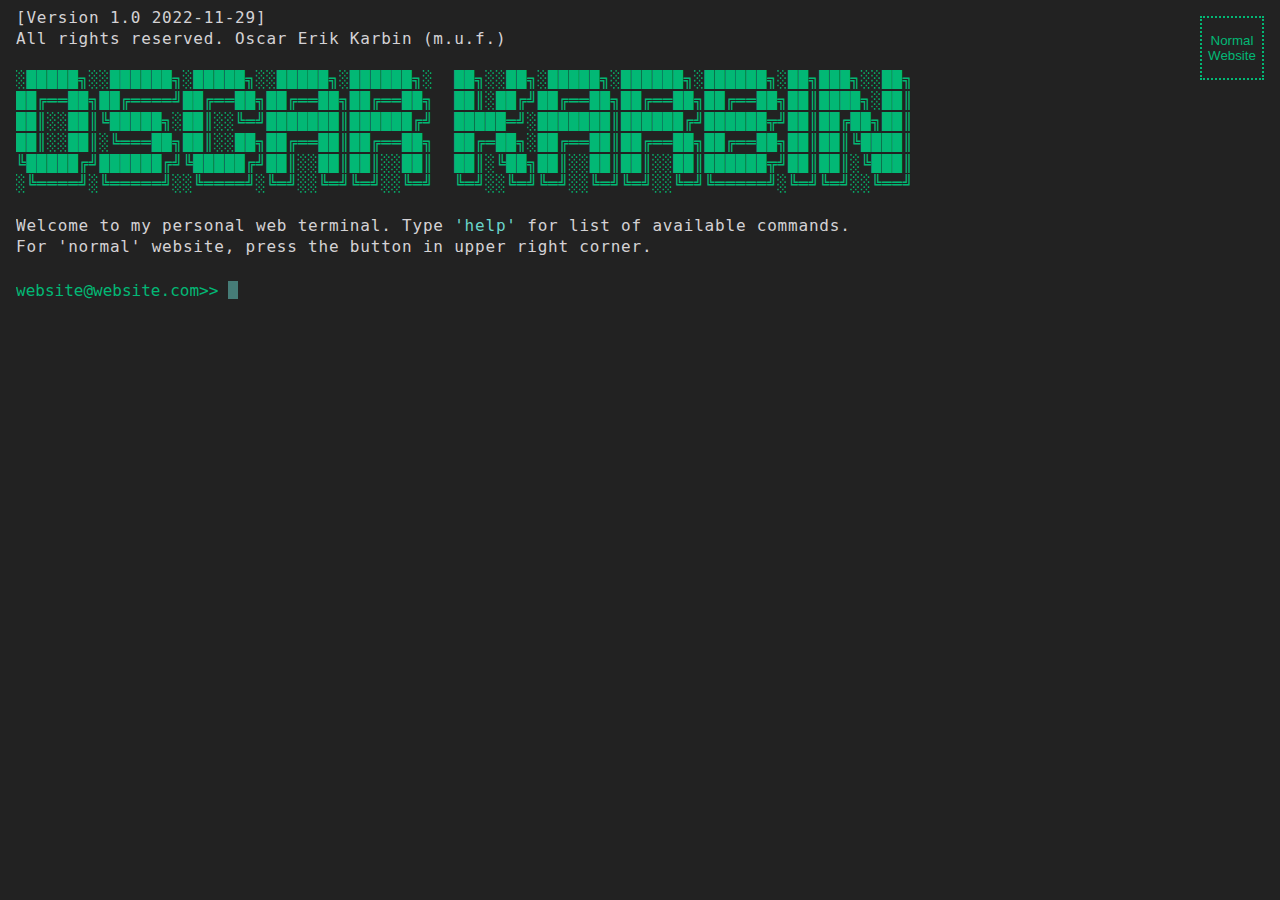
<file: index.html>
<!DOCTYPE html>
<html lang="en">
  <head>
    <meta charset="UTF-8">
    <meta name="viewport" content="width=device-width, initial-scale=1.0">
    <meta http-equiv="X-UA-Compatible" content="ie=edge">
    <link rel="stylesheet" href="style.css">
    <title>Oscar Karbin</title>
  </head>
  <body>
    <main>
        <section class="contaienr">
            <button onclick="window.open('./basic.html','_blank')">Normal Website</button>
            <a id="typed-text"></a>
            
            <div id="terminal" onclick="$('setter').focus();">
          
              <textarea 
              type="text" 
              id="setter" 
              onkeydown="writeit(this, event);moveIt(this.value.length, event)" 
              onkeyup="writeit(this, event)" 
              onkeypress="writeit(this, event);"></textarea>

              <div id="getter">
                <span id="writer"></span><b class="cursor" id="cursor"></b>
              </div>

            </div>   
        </section>
        <script src="main.js"></script> 
        <script src="commands.js"></script>
        <script src="https://cdnjs.cloudflare.com/ajax/libs/jquery/3.3.1/jquery.min.js"></script>
        <script src="caret.js"></script> 
      </main>
  </body>
</html>
</file>
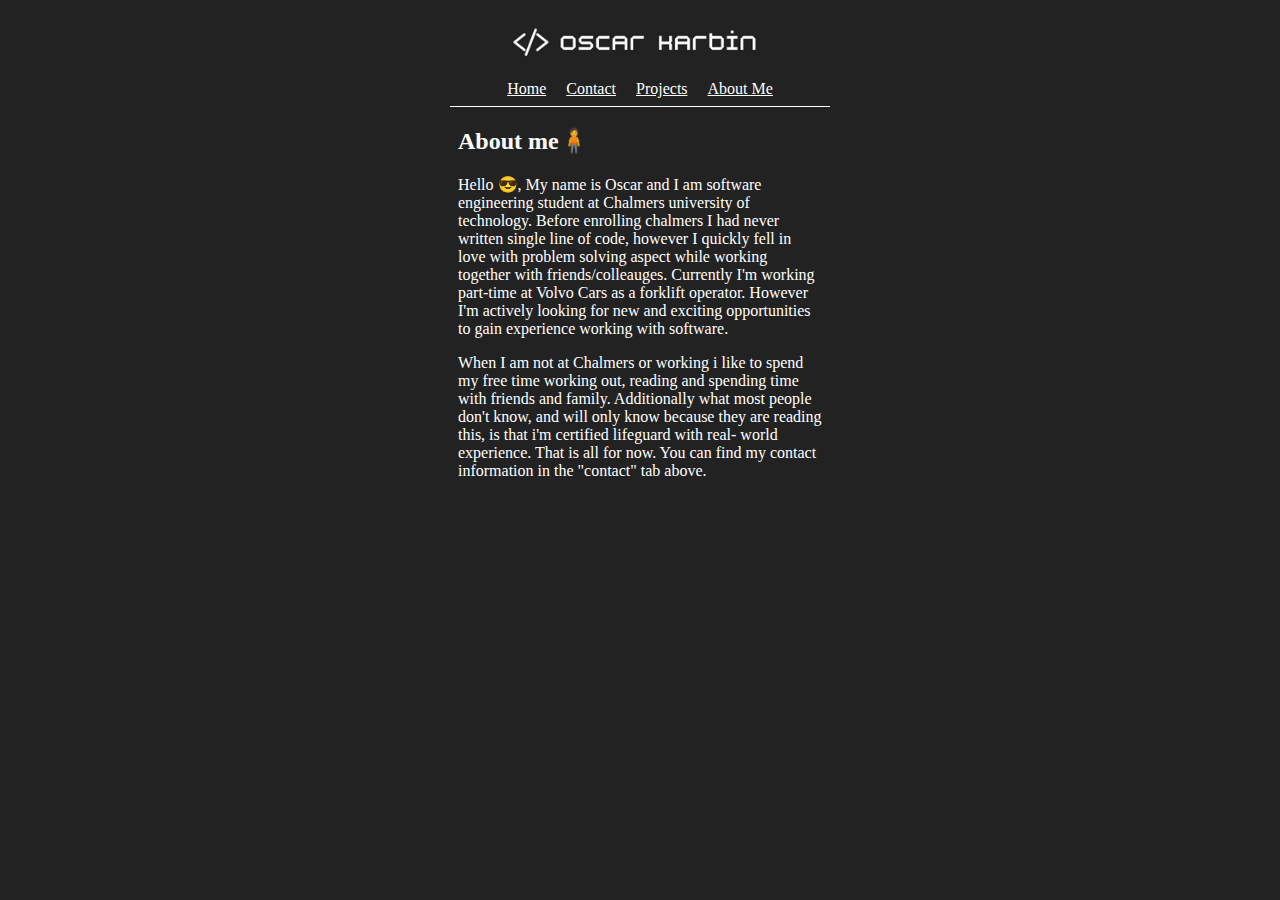
<file: aboutme.html>
<!DOCTYPE html>
<html lang="en">
  <head>
    <meta charset="UTF-8">
    <meta name="viewport" content="width=device-width, initial-scale=1.0">
    <meta http-equiv="X-UA-Compatible" content="ie=edge">
    <link rel="stylesheet" href="basicstyle.css">
    <title>Oscar Karbin Portfolio</title>
  </head>
  <body>
    <div id="logo">
        <img src="Oscar karbin.png" alt="logo">
    </div>
    <nav>
        <a href="./basic.html">Home</a>
        <a href="./contact.html">Contact</a>
        <a href="./projects.html">Projects</a>
        <a href="./aboutme.html">About Me</a>
    </nav>
    <main>
        <h2>About me🧍</h2>
        <p>Hello 😎,
          My name is Oscar and I am software engineering student at Chalmers university of technology. Before enrolling chalmers
          I had never written single line of code, however I quickly fell in love with problem solving aspect while working together
          with friends/colleauges. Currently I'm working part-time at Volvo Cars as a forklift operator. However I'm actively looking for new
          and exciting opportunities to gain experience working with software.</p>
          <p>When I am not at Chalmers or working i like to spend my free time working out, reading and spending time with friends and family.
          Additionally what most people don't know, and will only know because they are reading this, is that i'm certified lifeguard with real-
          world experience. That is all for now. You can find my contact information in the "contact" tab above. 
          
        </p>
        
    </main>
  </body>
</html>
</file>
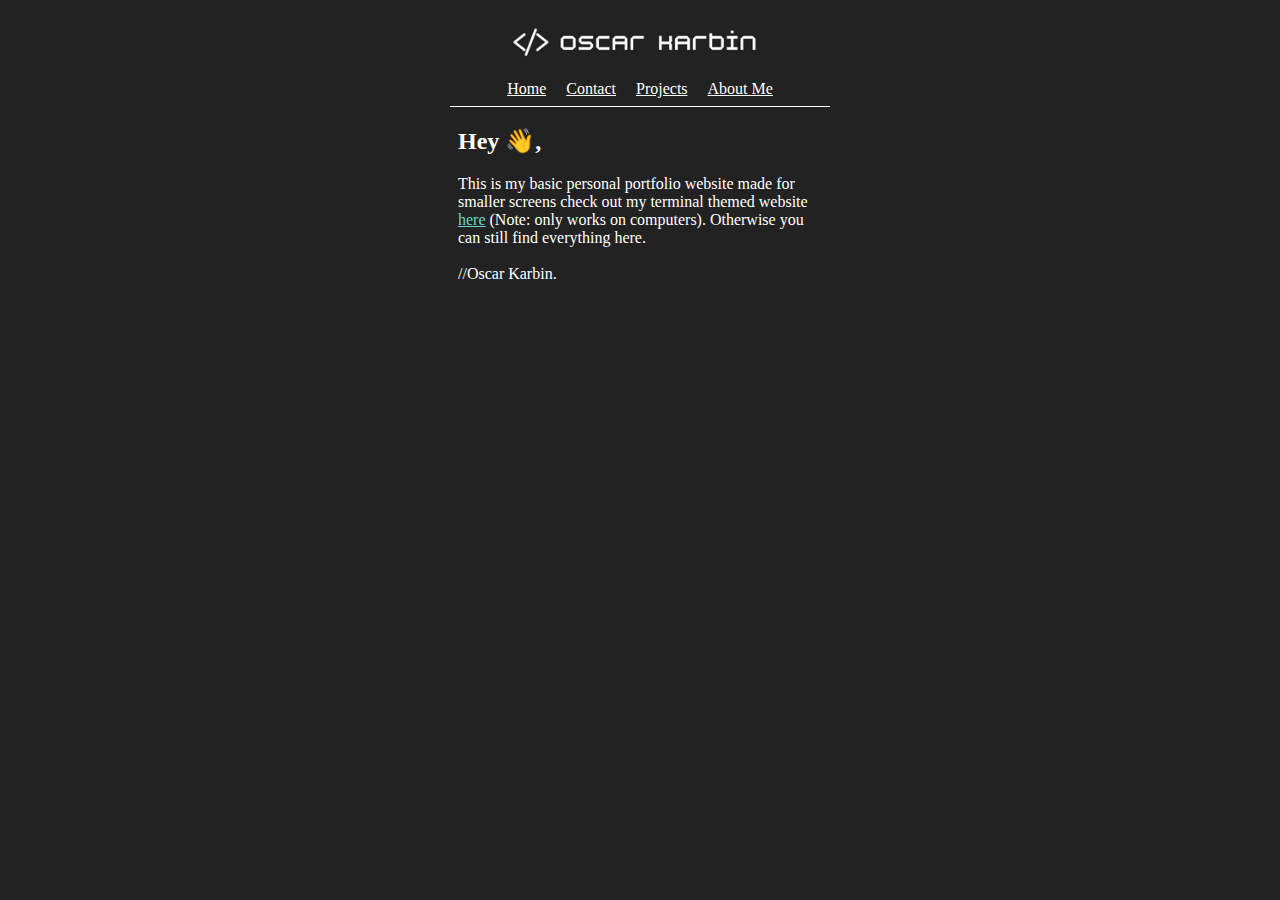
<file: basic.html>
<!DOCTYPE html>
<html lang="en">
  <head>
    <meta charset="UTF-8">
    <meta name="viewport" content="width=device-width, initial-scale=1.0">
    <meta http-equiv="X-UA-Compatible" content="ie=edge">
    <link rel="stylesheet" href="basicstyle.css">
    <title>Oscar Karbin</title>
  </head>
  <body>
    <div id="logo">
        <img src="Oscar karbin.png" alt="logo">
    </div>
    <nav>
        <a href="./basic.html">Home</a>
        <a href="./contact.html">Contact</a>
        <a href="./projects.html">Projects</a>
        <a href="./aboutme.html">About Me</a>
    </nav>
    <main>
        <h2>Hey 👋,</h2>
        <p>This is my basic personal portfolio website made for smaller screens
            check out my terminal themed website <a href="./index.html" target="_blank" id="colorAqua">here</a>
            (Note: only works on computers). Otherwise you can still find everything here.
            <br><br>
            //Oscar Karbin.
        </p>
        
    </main>
  </body>
</html>
</file>
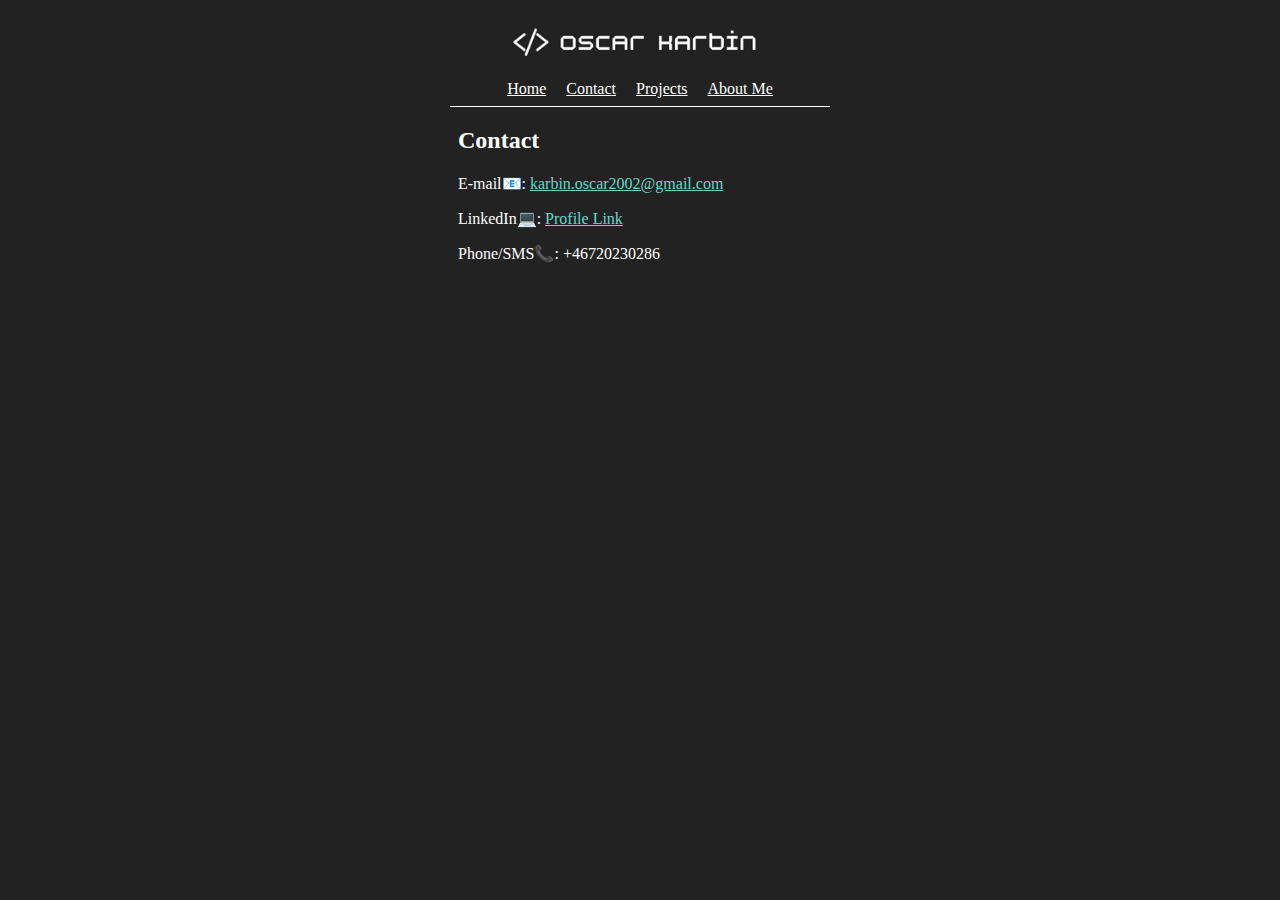
<file: contact.html>
<!DOCTYPE html>
<html lang="en">
  <head>
    <meta charset="UTF-8">
    <meta name="viewport" content="width=device-width, initial-scale=1.0">
    <meta http-equiv="X-UA-Compatible" content="ie=edge">
    <link rel="stylesheet" href="basicstyle.css">
    <title>Oscar Karbin Portfolio</title>
  </head>
  <body>
    <div id="logo">
        <img src="Oscar karbin.png" alt="logo">
    </div>
    <nav>
        <a href="./basic.html">Home</a>
        <a href="./contact.html">Contact</a>
        <a href="./projects.html">Projects</a>
        <a href="./aboutme.html">About Me</a>
    </nav>
    <main>
        <h2>Contact</h2>
        <p>E-mail📧:     <a href="mailto:karbin.oscar2002@gmail.com" id="colorAqua">karbin.oscar2002@gmail.com</a></p>
        <p>LinkedIn💻:     <a href="https://www.linkedin.com/in/oscar-karbin-b67366252" target="_blank" id="colorAqua">Profile Link</a></p>
        <p>Phone/SMS📞:    +46720230286</p> 
    </main>
  </body>
</html>
</file>
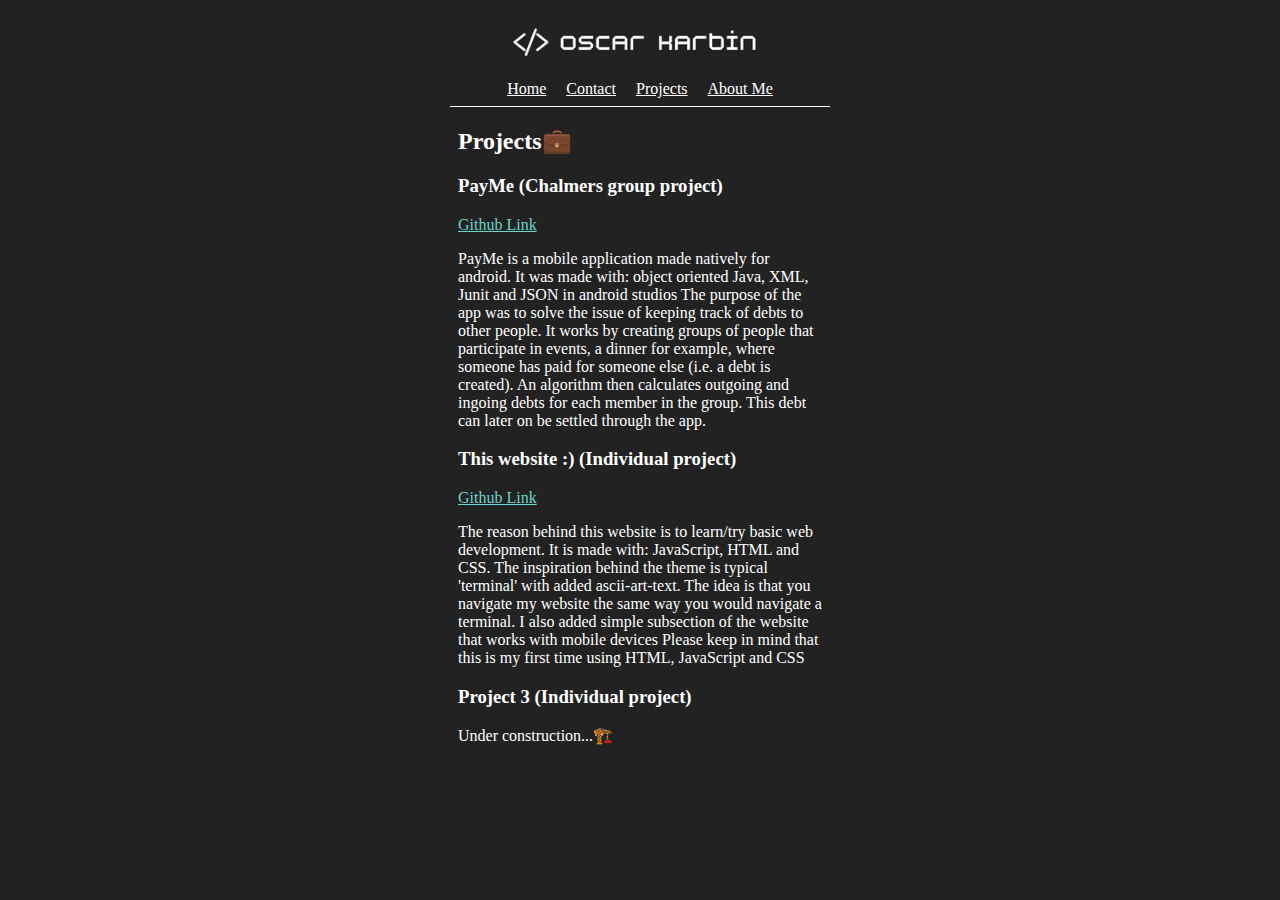
<file: projects.html>
<!DOCTYPE html>
<html lang="en">
  <head>
    <meta charset="UTF-8">
    <meta name="viewport" content="width=device-width, initial-scale=1.0">
    <meta http-equiv="X-UA-Compatible" content="ie=edge">
    <link rel="stylesheet" href="basicstyle.css">
    <title>Oscar Karbin Portfolio</title>
  </head>
  <body>
    <div id="logo">
        <img src="Oscar karbin.png" alt="logo">
    </div>
    <nav>
        <a href="./basic.html">Home</a>
        <a href="./contact.html">Contact</a>
        <a href="./projects.html">Projects</a>
        <a href="./aboutme.html">About Me</a>
    </nav>
    <main>
        <h2>Projects💼</h2>
        <h3>PayMe (Chalmers group project)</h3>
        <a href="https://github.com/dinohromic/PayMe2.0" target="_blank" id="colorAqua">Github Link</a>
        <p>
          PayMe is a mobile application made natively for android. It was made with: 
          object oriented Java, XML, Junit and JSON in android studios
          The purpose of the app was to solve the issue of keeping
          track of debts to other people. It works by creating groups
          of people that participate in events, a dinner for example, where someone
          has paid for someone else (i.e. a debt is created). An algorithm then calculates
          outgoing and ingoing debts for each member in the group. This debt can later on be
          settled through the app.
        </p>
        <h3>This website :) (Individual project)</h3>
        <a href="https://github.com/oscarkarbin/portfolio_website" target="_blank" id="colorAqua">Github Link</a>
        <p>
          The reason behind this website is to learn/try basic web development. It is made with:
          JavaScript, HTML and CSS. The inspiration behind the theme is typical 'terminal' with added
          ascii-art-text. The idea is that you navigate my website the same way you would navigate a
          terminal. I also added simple subsection of the website that works with mobile devices
          Please keep in mind that this is my first time using HTML, JavaScript and CSS
        </p>
        <h3>Project 3 (Individual project)</h3>
        <p>
          Under construction...🏗️
        </p>
    </main>
  </body>
</html>
</file>
<file: style.css>
body{
    background: #222;
    color:#02B875 ;
    font-family: monospace;
    margin-left: 16px;
    font-size: 16px;
}

button{
    margin: 8px;
    border-color: #02B875;
    border-style: dotted;
    background-color: #222;
    color: #02B875;
    height: 64px;
    width: 64px;
    float: right;
}

button:hover{
    color: #6AD5CB;
    border-color: #6AD5CB;
}

.cmd{
    margin-left: 24px;
    color: #6AD5CB;
}

p{
    display: block;
    line-height: 1.3em;
    margin: 0;
    overflow: hidden;
    white-space: nowrap;
    letter-spacing: 0.05em;
}

#colorGray{
    color: #D4D2D5;
}

#colorGreen{
    color: #02B875;
}

#colorAqua{
    color: #6AD5CB;
}

textarea#setter {
    left: -1000px;
    position: absolute;
}
.cursor {
    font-size: 12px;
    background-color: #6AD5CB;
    color: #6AD5CB;
    position: relative;
    opacity: 0.5;
    height: 1.5em;
    width: 10px;
    transform: translateY(3px);
    overflow: hidden;
    text-indent: -5px;
    display: inline-block;
    text-decoration: blink;
    animation: blinker 1s linear infinite;
}
#terminal {
    margin: 0px;
    cursor: text;
    overflow: auto;
}

#writer {
    font-family: monospace;
    color: #6AD5CB;
}
#getter::before {
    content: "website@website.com>>";
    margin: 0px;
}
@keyframes blinker {  
    50% { opacity: 0.0; }
}
</file>
<file: basicstyle.css>
body{
    margin-left: auto;
    margin-right: auto;
    background: #222222;
    color: white;
    font-family: consolas;
    max-width: 380px;
}

main{
    margin-left: 8px;
    margin-right: 8px;
}



#logo img{
    margin-left: auto;
    margin-right: auto;
    margin-bottom: 8px;
    max-height: 64px;
    display: block;
}

#colorAqua{
    color: #6AD5CB;
}


nav{
    text-align: center;
    padding-bottom: 8px;
    border-bottom: 1px solid white;
}

nav a{
    color: white;
    margin: 8px;
}
</file>
